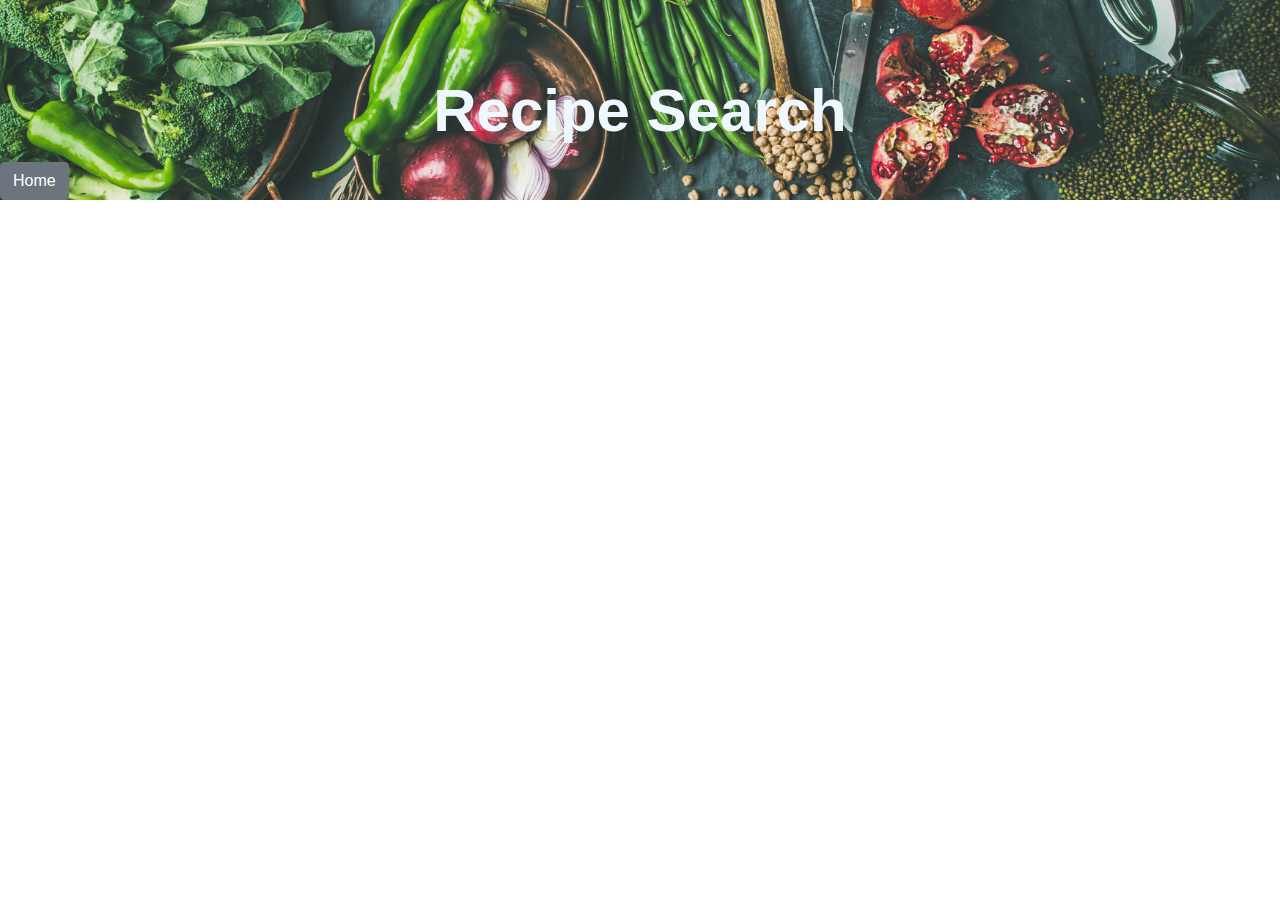
<file: SearchResultPage.html>
<!DOCTYPE html>
<html lang="en">
  <head>
    <meta charset="UTF-8" />
    <meta name="viewport" content="width=device-width, initial-scale=1.0" />
    <title>Search Results</title>
    <script src="https://cdnjs.cloudflare.com/ajax/libs/jquery/3.2.1/jquery.min.js"></script>
    <link rel="stylesheet" href="https://stackpath.bootstrapcdn.com/bootstrap/4.4.1/css/bootstrap.min.css">
    <link rel="stylesheet" href="AGstyle.css">
    <link rel="stylesheet" type="text/css" href="SearchPage.css" >
  </head>
  <body>
    <div class="hero-img">
      <h1 id="headerTitle" class="focus-in-contract-bck" >Recipe Search</h1>
      <button type="button" class="btn btn-secondary" id="Home"><a href="index.html">Home</a></button>
    </div>
        <div class="container">
        </div>
      </div>
      <div id="resultCards">
          <!--All dynamic content here-->
      </div>
    <script src="searchresult.js"></script>
    <script src="https://cdn.jsdelivr.net/npm/popper.js@1.16.0/dist/umd/popper.min.js"></script>
    <script src="https://stackpath.bootstrapcdn.com/bootstrap/4.4.1/js/bootstrap.min.js"></script>
  </body>
</html>
</file>
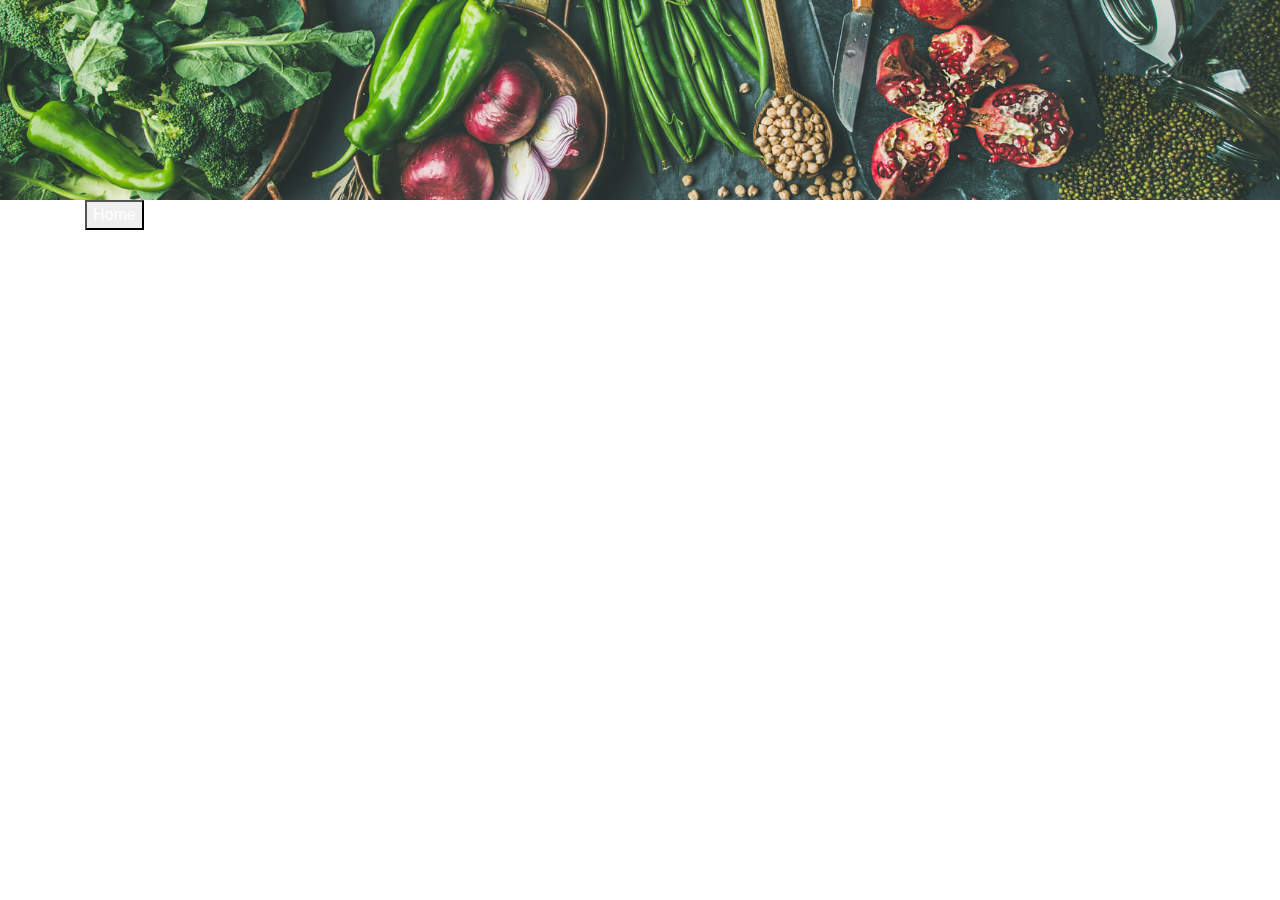
<file: viewrecipepage.html>
<!DOCTYPE html>
<html lang="en">
  <head>
    <meta charset="UTF-8" />
    <meta name="viewport" content="width=device-width, initial-scale=1.0" />
    <title>Search Results</title>
    <script src="https://cdnjs.cloudflare.com/ajax/libs/jquery/3.2.1/jquery.min.js"></script>
    <link
      rel="stylesheet"
      href="https://stackpath.bootstrapcdn.com/bootstrap/4.4.1/css/bootstrap.min.css"/>
    <link rel="stylesheet" href="AGstyle.css">
    <link rel="stylesheet" type="text/css" href="SearchPage.css" />
  </head>
  </div>
  <div class="hero-img"></div>
  <body>
    <div class="container">
      <div id="recipeCard">
        <!--All dynamic content here-->
      </div>
        <button>
          <a href= "https://ameliagoodson.github.io/Recipe-search/AGindex">Home</a>
        </button>
    </div>

    <script src="viewrecipe.js"></script>
    <script src="https://cdn.jsdelivr.net/npm/popper.js@1.16.0/dist/umd/popper.min.js"></script>
    <script src="https://stackpath.bootstrapcdn.com/bootstrap/4.4.1/js/bootstrap.min.js"></script>
  </body>
</html>
</file>
<file: AGstyle.css>
body {
  font-family: Arial, Helvetica, sans-serif;
  min-width: fit-content;
}
#headerTitle {
  text-align: center;
  color: white;
  padding-top: 75px;
  font-size: 70px;
  font-family: Arial, Helvetica, sans-serif;
  font-weight: 600;
}

.title {
  font-size: 40px;
  color: black;
  padding: 20px;
}

p {
  font-weight: bold;
}
/*Home button*/
#Home {
  position: absolute;
  bottom: 0px;
}
a {
  color: white !important;
  text-decoration: none;
}
/*Animation for headerTitle (text in main image)*/
.focus-in-contract-bck {
  -webkit-animation: focus-in-contract-bck 1.5s
    cubic-bezier(0.25, 0.46, 0.45, 0.94) both;
  animation: focus-in-contract-bck 1.5s cubic-bezier(0.25, 0.46, 0.45, 0.94)
    both;
}
/* ----------------------------------------------
 * Generated by Animista on 2020-3-31 20:53:4
 * Licensed under FreeBSD License.
 * See http://animista.net/license for more info. 
 * w: http://animista.net, t: @cssanimista
 * ---------------------------------------------- */

/**
 * ----------------------------------------
 * animation focus-in-contract-bck
 * ----------------------------------------
 */
@-webkit-keyframes focus-in-contract-bck {
  0% {
    letter-spacing: 1em;
    -webkit-transform: translateZ(300px);
    transform: translateZ(300px);
    -webkit-filter: blur(12px);
    filter: blur(12px);
    opacity: 0;
  }
  100% {
    -webkit-transform: translateZ(12px);
    transform: translateZ(12px);
    -webkit-filter: blur(0);
    filter: blur(0);
    opacity: 1;
  }
}
@keyframes focus-in-contract-bck {
  0% {
    letter-spacing: 1em;
    -webkit-transform: translateZ(300px);
    transform: translateZ(300px);
    -webkit-filter: blur(12px);
    filter: blur(12px);
    opacity: 0;
  }
  100% {
    -webkit-transform: translateZ(12px);
    transform: translateZ(12px);
    -webkit-filter: blur(0);
    filter: blur(0);
    opacity: 1;
  }
}

#searchIngredient {
  background-image: ("/Assets/search.png"); /* Add a search icon to input */
  background-position: 10px 12px; /* Position the search icon */
  background-repeat: no-repeat; /* Do not repeat the icon image */
  width: 70%; /* Full-width */
  font-size: 16px; /* Increase font-size */
  padding: 12px 20px 12px 40px; /* Add some padding */
  border: 1px solid #ddd; /* Add a grey border */
  margin-bottom: 12px; /* Add some space below the input */
}
#search-container {
  margin-top: 15px;
  width: 70vw;
  padding: 30px;
  background-color: rgb(188, 198, 207);
  border: solid grey 3px;
  border-radius: 5px;
}
/*Main background header image*/
.hero-img {
  background-image: url("Assets/hero-img.jpg");
  height: 200px;
  background-position: center;
  background-repeat: no-repeat;
  background-size: cover;
  position: relative;
}

@media only screen and (max-width: 600px) {
  #headerTitle {
    font-size: 40px;
  }
}
</file>
<file: SearchPage.css>
body {
    font-family: Arial, Helvetica, sans-serif;
}
#headerTitle {
text-align: center;
color: aliceblue;
padding-top: 75px;
font-size: 60px;
}

.hero-img {
    background-image: url("Assets/hero-img.jpg"); 
    height: 200px;
    background-position: center;
    background-repeat: no-repeat;
    background-size: cover;
    position: relative;

}
#Heading {
  padding: 4rem 2rem 2rem 2rem;
}

#Heading h1 {
  font-size: 5rem;
}

#form {
  display: inline-flex;
  margin-left: 1rem;
}

#ingredientsubmit {
  margin-left: 5px;
}

.searchresults {
  margin-bottom: 1rem;
  text-decoration: none;
  background-color: rgb(233, 233, 233);
}

.divlink {
  position: absolute;
  width: 100%;
  height: 100%;
  top: 0;
  left: 0;
  z-index: 1;
  background-image: url("#");
}

.recipeimage {
    border-radius: 10px;
    padding: 5px;
}
</file>
